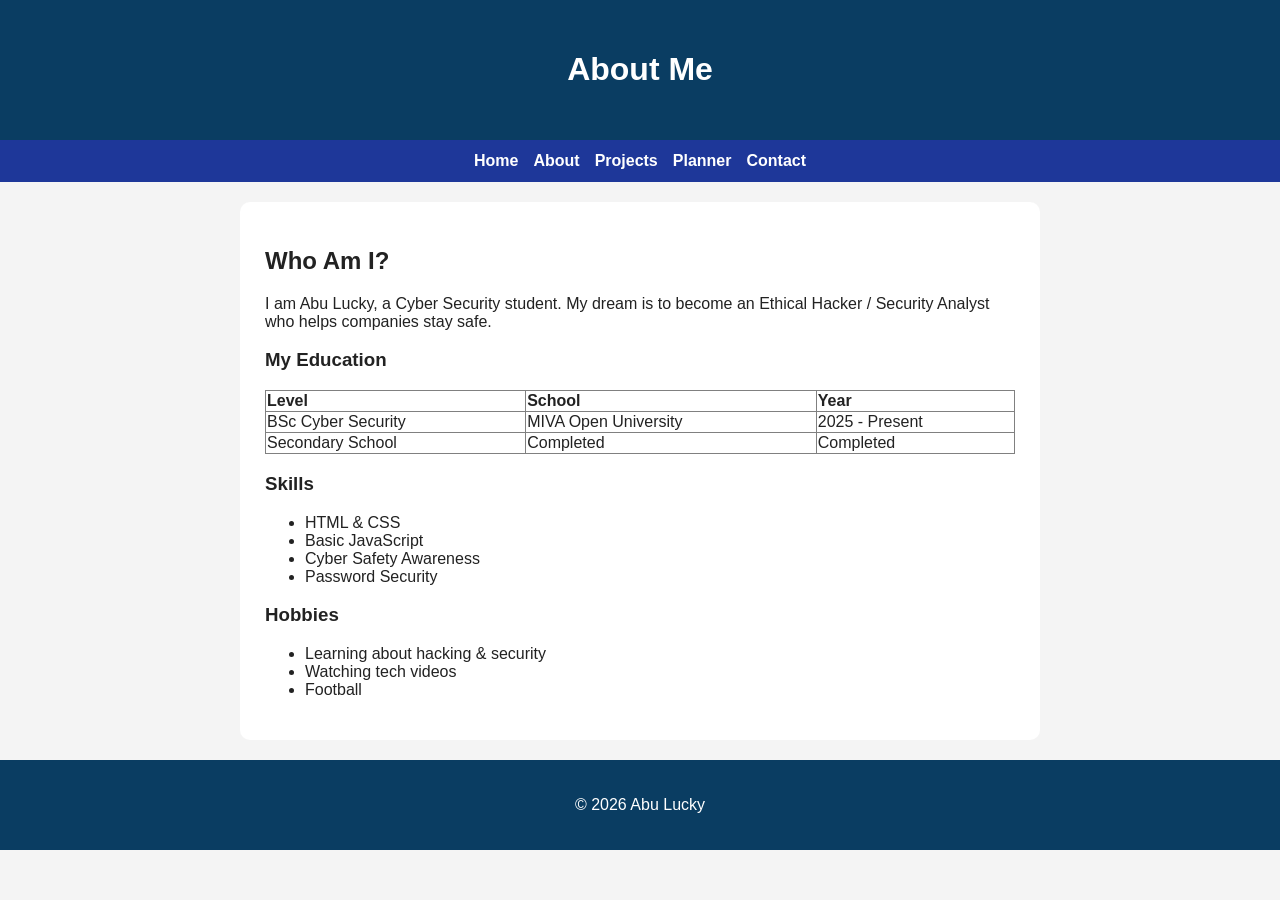
<file: about.html>
<!DOCTYPE html>
<html lang="en">
<head><meta charset="UTF-8"><meta name="viewport" content="width=device-width, initial-scale=1.0"><title>About - Abu Lucky</title><link rel="stylesheet" href="style.css"></head>
<body>
<header><h1>About Me</h1></header>
<nav><a href="index.html">Home</a><a href="about.html">About</a><a href="projects.html">Projects</a><a href="planner.html">Planner</a><a href="contact.html">Contact</a></nav>
<main>
<h2>Who Am I?</h2>
<p>I am Abu Lucky, a Cyber Security student. My dream is to become an Ethical Hacker / Security Analyst who helps companies stay safe.</p>
<h3>My Education</h3>
<table border="1" style="width:100%; border-collapse:collapse; text-align:left;">
<tr><th>Level</th><th>School</th><th>Year</th></tr>
<tr><td>BSc Cyber Security</td><td>MIVA Open University</td><td>2025 - Present</td></tr>
<tr><td>Secondary School</td><td>Completed</td><td>Completed</td></tr>
</table>
<h3>Skills</h3>
<ul><li>HTML & CSS</li><li>Basic JavaScript</li><li>Cyber Safety Awareness</li><li>Password Security</li></ul>
<h3>Hobbies</h3>
<ul><li>Learning about hacking & security</li><li>Watching tech videos</li><li>Football</li></ul>
</main>
<footer><p>&copy; 2026 Abu Lucky</p></footer>
</body>
</html>
</file>
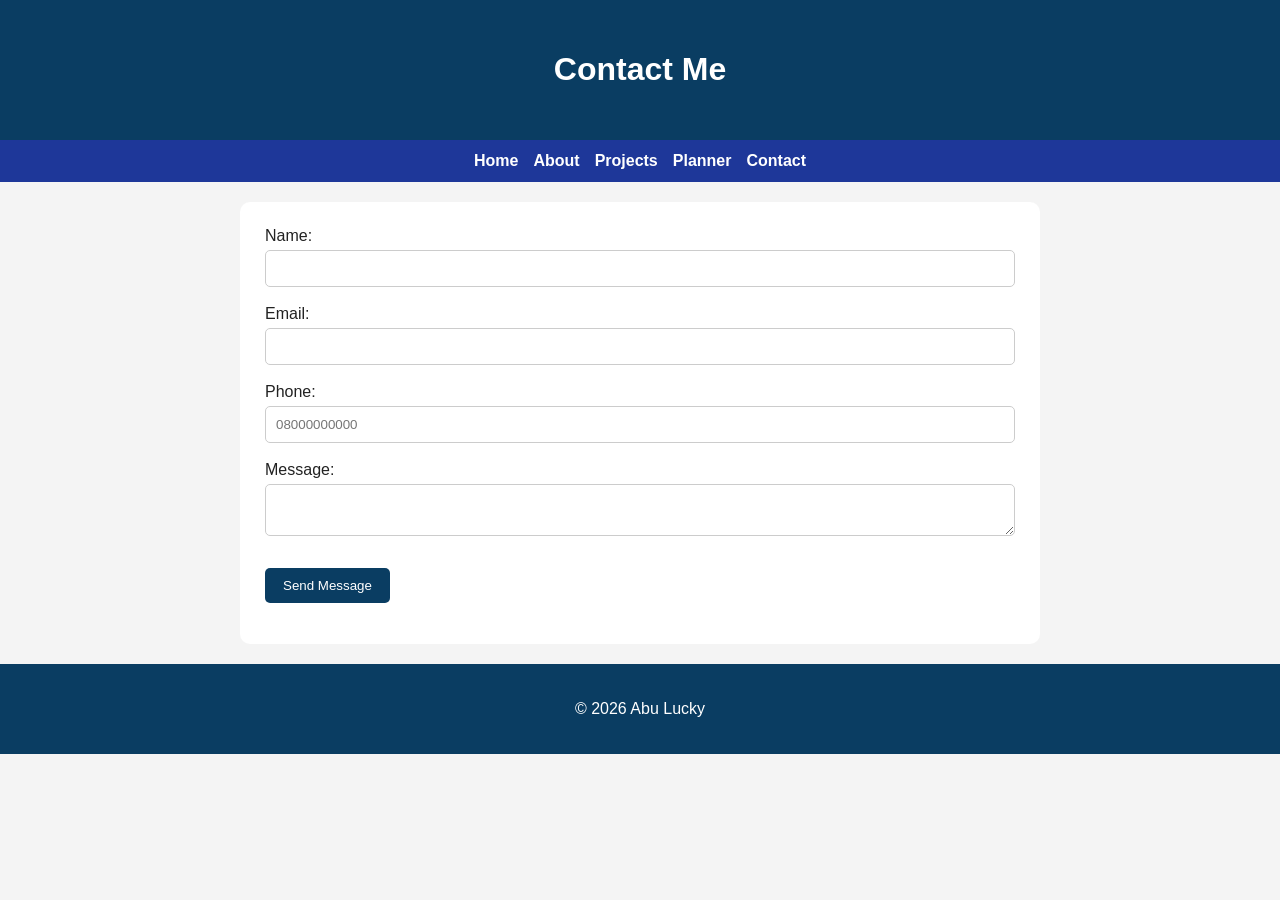
<file: contact.html>
<!DOCTYPE html>
<html lang="en">
<head><meta charset="UTF-8"><meta name="viewport" content="width=device-width, initial-scale=1.0"><title>Contact - Abu Lucky</title><link rel="stylesheet" href="style.css"></head>
<body>
<header><h1>Contact Me</h1></header>
<nav><a href="index.html">Home</a><a href="about.html">About</a><a href="projects.html">Projects</a><a href="planner.html">Planner</a><a href="contact.html">Contact</a></nav>
<main>
<form id="contactForm">
<label>Name:</label><br><input type="text" id="name" required><br><br>
<label>Email:</label><br><input type="email" id="email" required><br><br>
<label>Phone:</label><br><input type="tel" id="phone" placeholder="08000000000"><br><br>
<label>Message:</label><br><textarea id="message" required></textarea><br><br>
<button type="submit">Send Message</button>
</form>
<p id="formMsg"></p>
</main>
<footer><p>&copy; 2026 Abu Lucky</p></footer>
<script src="script.js"></script>
</body>
</html>
</file>
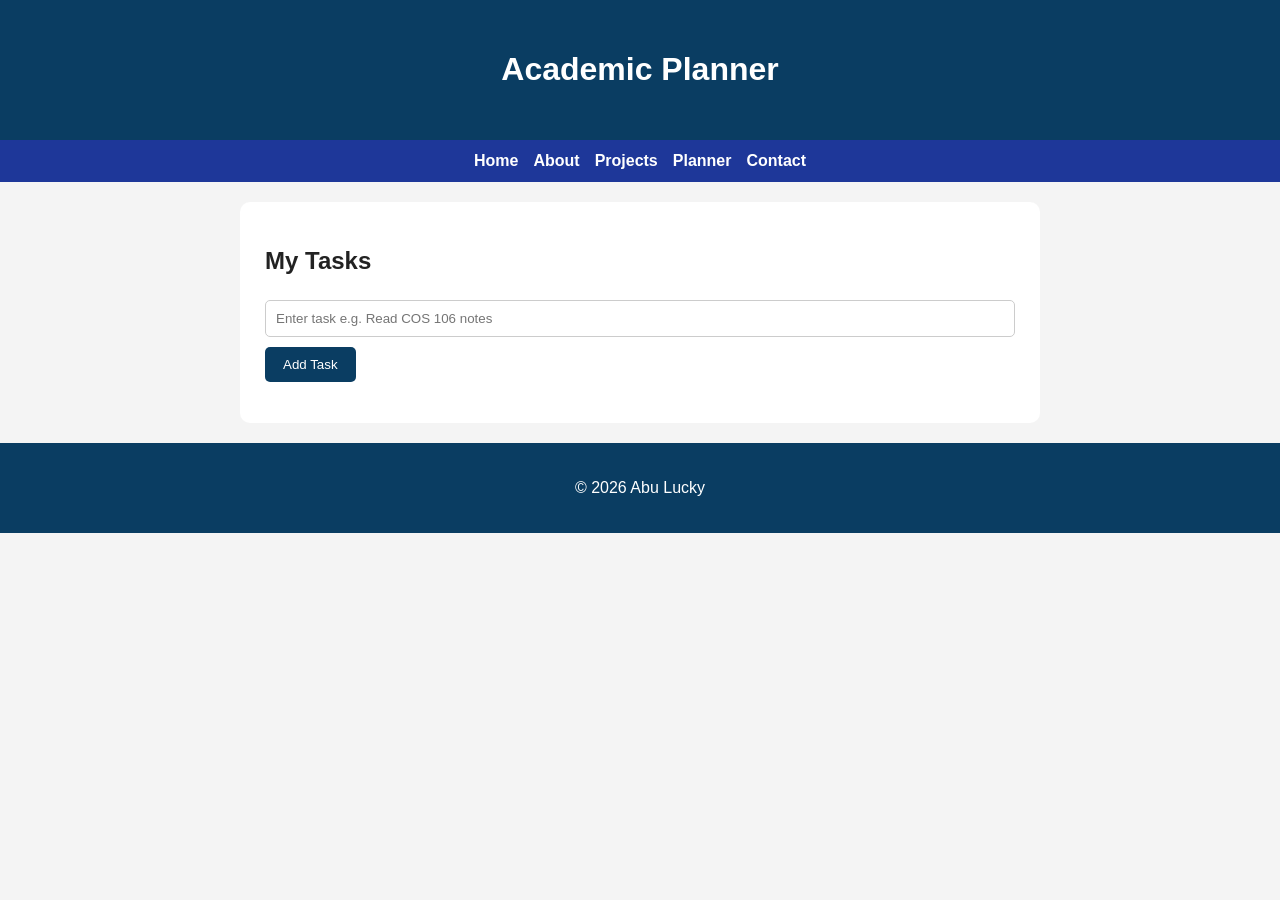
<file: planner.html>
<!DOCTYPE html>
<html lang="en">
<head><meta charset="UTF-8"><meta name="viewport" content="width=device-width, initial-scale=1.0"><title>Planner - Abu Lucky</title><link rel="stylesheet" href="style.css"></head>
<body>
<header><h1>Academic Planner</h1></header>
<nav><a href="index.html">Home</a><a href="about.html">About</a><a href="projects.html">Projects</a><a href="planner.html">Planner</a><a href="contact.html">Contact</a></nav>
<main>
<h2>My Tasks</h2>
<input type="text" id="taskInput" placeholder="Enter task e.g. Read COS 106 notes">
<button onclick="addTask()">Add Task</button>
<ul id="taskList"></ul>
</main>
<footer><p>&copy; 2026 Abu Lucky</p></footer>
<script src="script.js"></script>
</body>
</html>
</file>
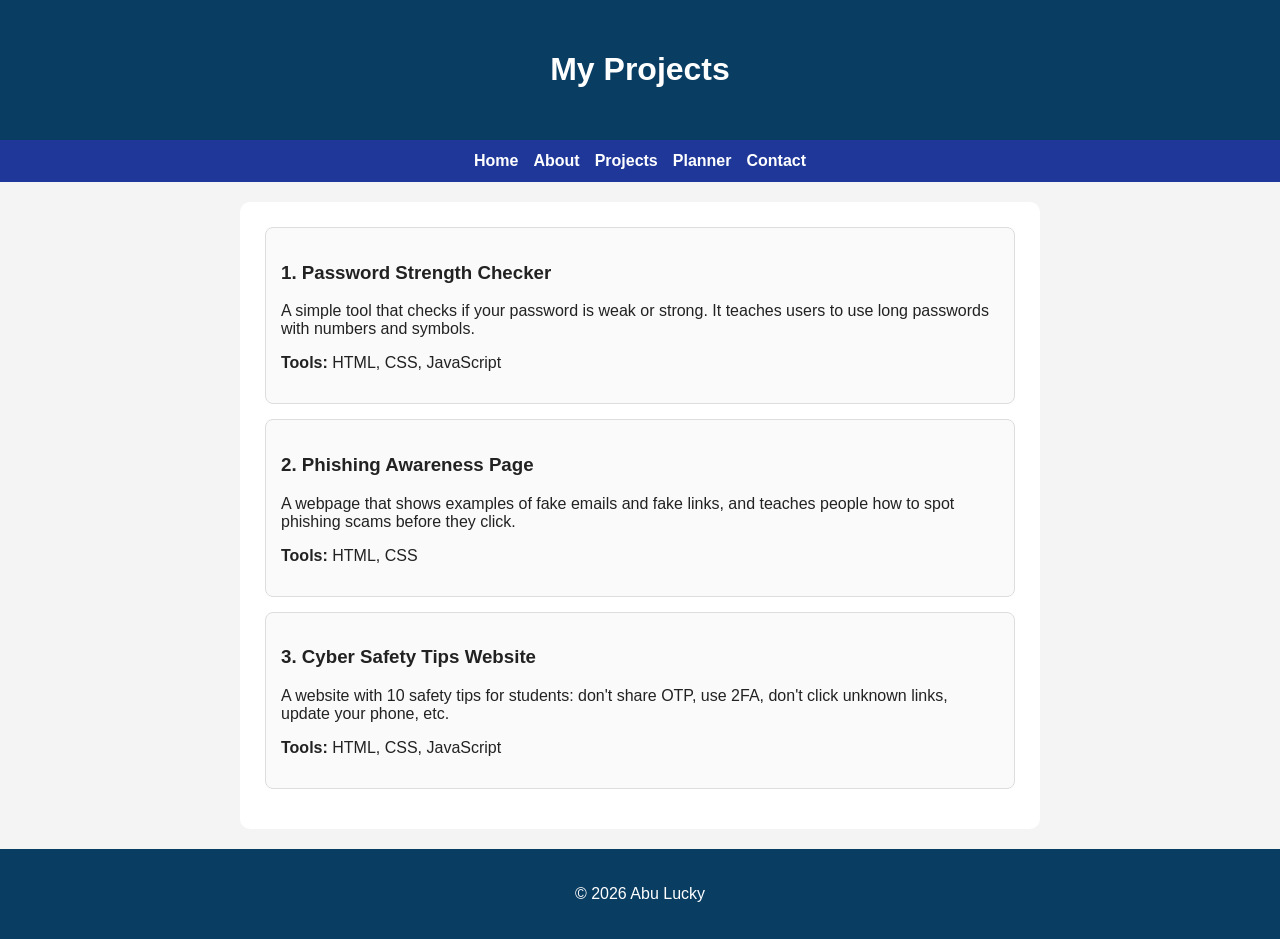
<file: projects.html>
<!DOCTYPE html>
<html lang="en">
<head><meta charset="UTF-8"><meta name="viewport" content="width=device-width, initial-scale=1.0"><title>Projects - Abu Lucky</title><link rel="stylesheet" href="style.css"></head>
<body>
<header><h1>My Projects</h1></header>
<nav><a href="index.html">Home</a><a href="about.html">About</a><a href="projects.html">Projects</a><a href="planner.html">Planner</a><a href="contact.html">Contact</a></nav>
<main>
<div class="project"><h3>1. Password Strength Checker</h3><p>A simple tool that checks if your password is weak or strong. It teaches users to use long passwords with numbers and symbols.</p><p><b>Tools:</b> HTML, CSS, JavaScript</p></div>
<div class="project"><h3>2. Phishing Awareness Page</h3><p>A webpage that shows examples of fake emails and fake links, and teaches people how to spot phishing scams before they click.</p><p><b>Tools:</b> HTML, CSS</p></div>
<div class="project"><h3>3. Cyber Safety Tips Website</h3><p>A website with 10 safety tips for students: don't share OTP, use 2FA, don't click unknown links, update your phone, etc.</p><p><b>Tools:</b> HTML, CSS, JavaScript</p></div>
</main>
<footer><p>&copy; 2026 Abu Lucky</p></footer>
</body>
</html>
</file>
<file: style.css>
* {box-sizing:border-box; font-family:Arial, sans-serif;}
body {margin:0; background:#f4f4f4; color:#222;}
header {background:#0a3d62; color:white; text-align:center; padding:30px 15px;}
nav {background:#1e3799; display:flex; justify-content:center; gap:15px; padding:12px; flex-wrap:wrap;}
nav a {color:white; text-decoration:none; font-weight:bold;}
nav a:hover {text-decoration:underline;}
main {max-width:800px; margin:20px auto; background:white; padding:25px; border-radius:10px;}
.project {border:1px solid #ddd; padding:15px; margin-bottom:15px; border-radius:8px; background:#fafafa;}
input, textarea {width:100%; padding:10px; margin-top:5px; border:1px solid #ccc; border-radius:5px;}
button {background:#0a3d62; color:white; border:none; padding:10px 18px; border-radius:5px; cursor:pointer; margin-top:10px;}
button:hover {background:#1e3799;}
footer {text-align:center; padding:20px; background:#0a3d62; color:white;}
@media (max-width:600px){ main{margin:10px; padding:15px;} nav{flex-direction:column; text-align:center;} }
</file>
